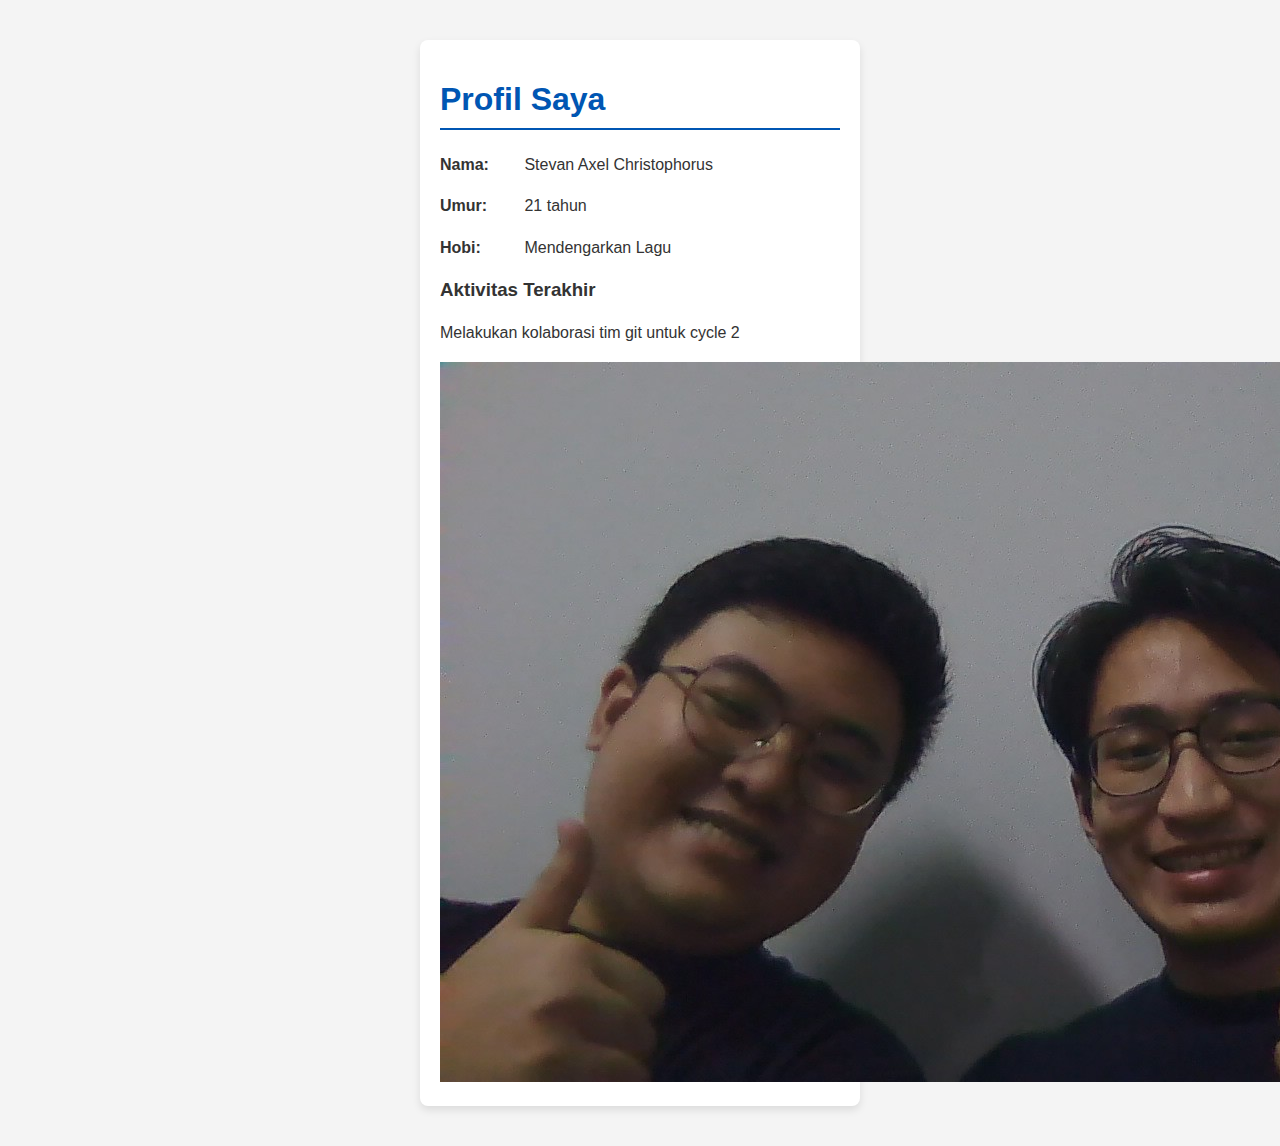
<file: profile1.html>
<!DOCTYPE html>
<html lang="id">
<head>
    <meta charset="UTF-8">
    <meta name="viewport" content="width=device-width, initial-scale=1.0">
    <title>Profil Sederhana Stevan Axel Christophorus</title>
    <style>
        body {
            font-family: Arial, sans-serif;
            margin: 40px;
            background-color: #f4f4f4;
            color: #333;
        }
        .container {
            background-color: #fff;
            padding: 20px;
            border-radius: 8px;
            box-shadow: 0 4px 8px rgba(0, 0, 0, 0.1);
            max-width: 400px;
            margin: auto;
        }
        h1 {
            color: #0056b3;
            border-bottom: 2px solid #0056b3;
            padding-bottom: 10px;
        }
        p {
            line-height: 1.6;
        }
        .label {
            font-weight: bold;
            display: inline-block;
            width: 80px; /* Menjaga label sejajar */
        }
    </style>
</head>
<body>

<div class="container">
    <h1>Profil Saya</h1>
    
    <p><span class="label">Nama:</span> Stevan Axel Christophorus</p>
    <p><span class="label">Umur:</span> 21 tahun</p>
    <p><span class="label">Hobi:</span> Mendengarkan Lagu</p>

    <h3>Aktivitas Terakhir</h3>
    <p>Melakukan kolaborasi tim git untuk cycle 2</p>
    <img src="aktivitasTerakhir.jpg">
    
</div>

</body>
</html>
</file>
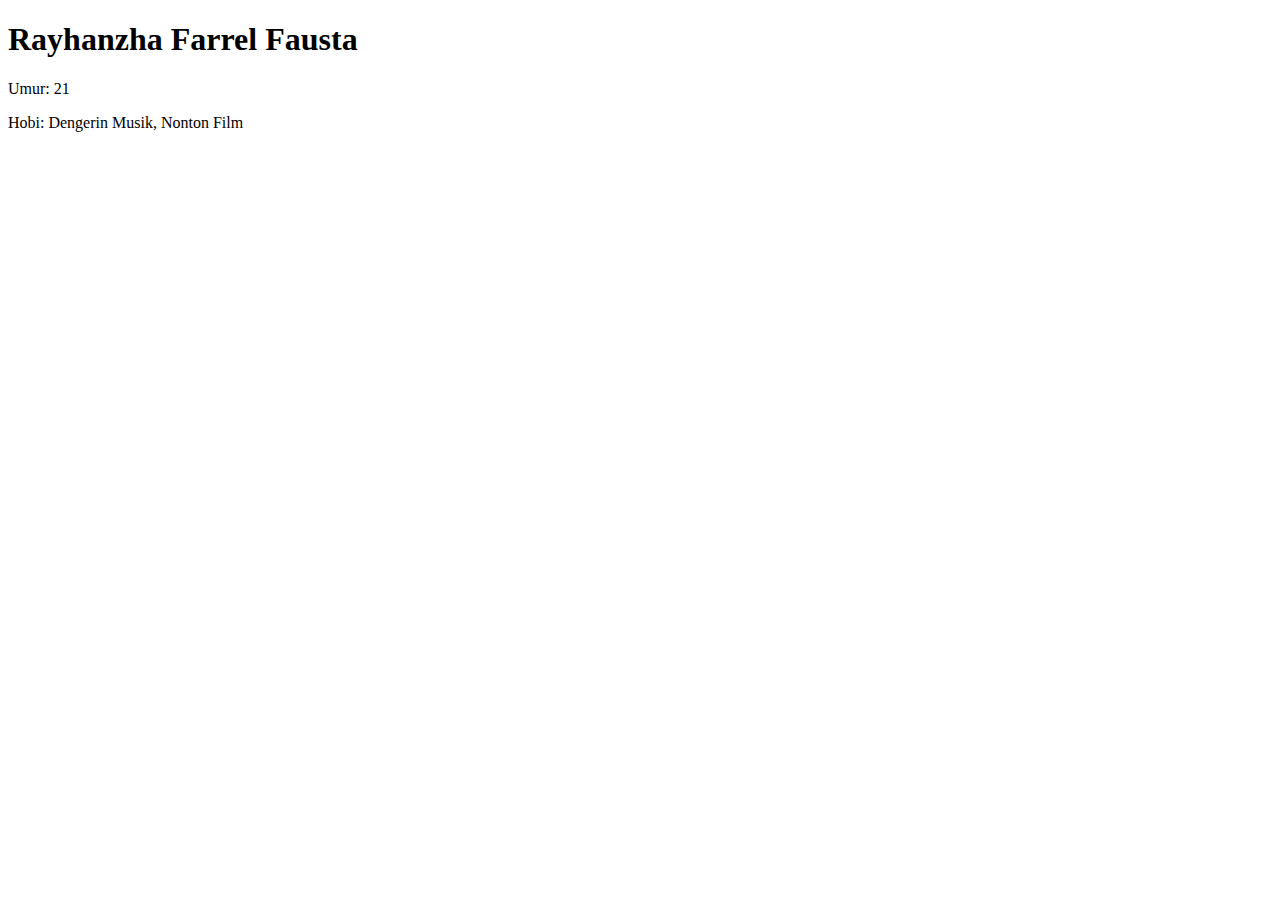
<file: profile3.html>
<!doctype html>
<html>
  <head>
    <meta charset="utf-8" />
    <title>Profile Farrel</title>
  </head>
  <body>
    <h1>Rayhanzha Farrel Fausta</h1>
    <p>Umur: 21</p>
    <p>Hobi: Dengerin Musik, Nonton Film</p>
  </body>
</html>
</file>
